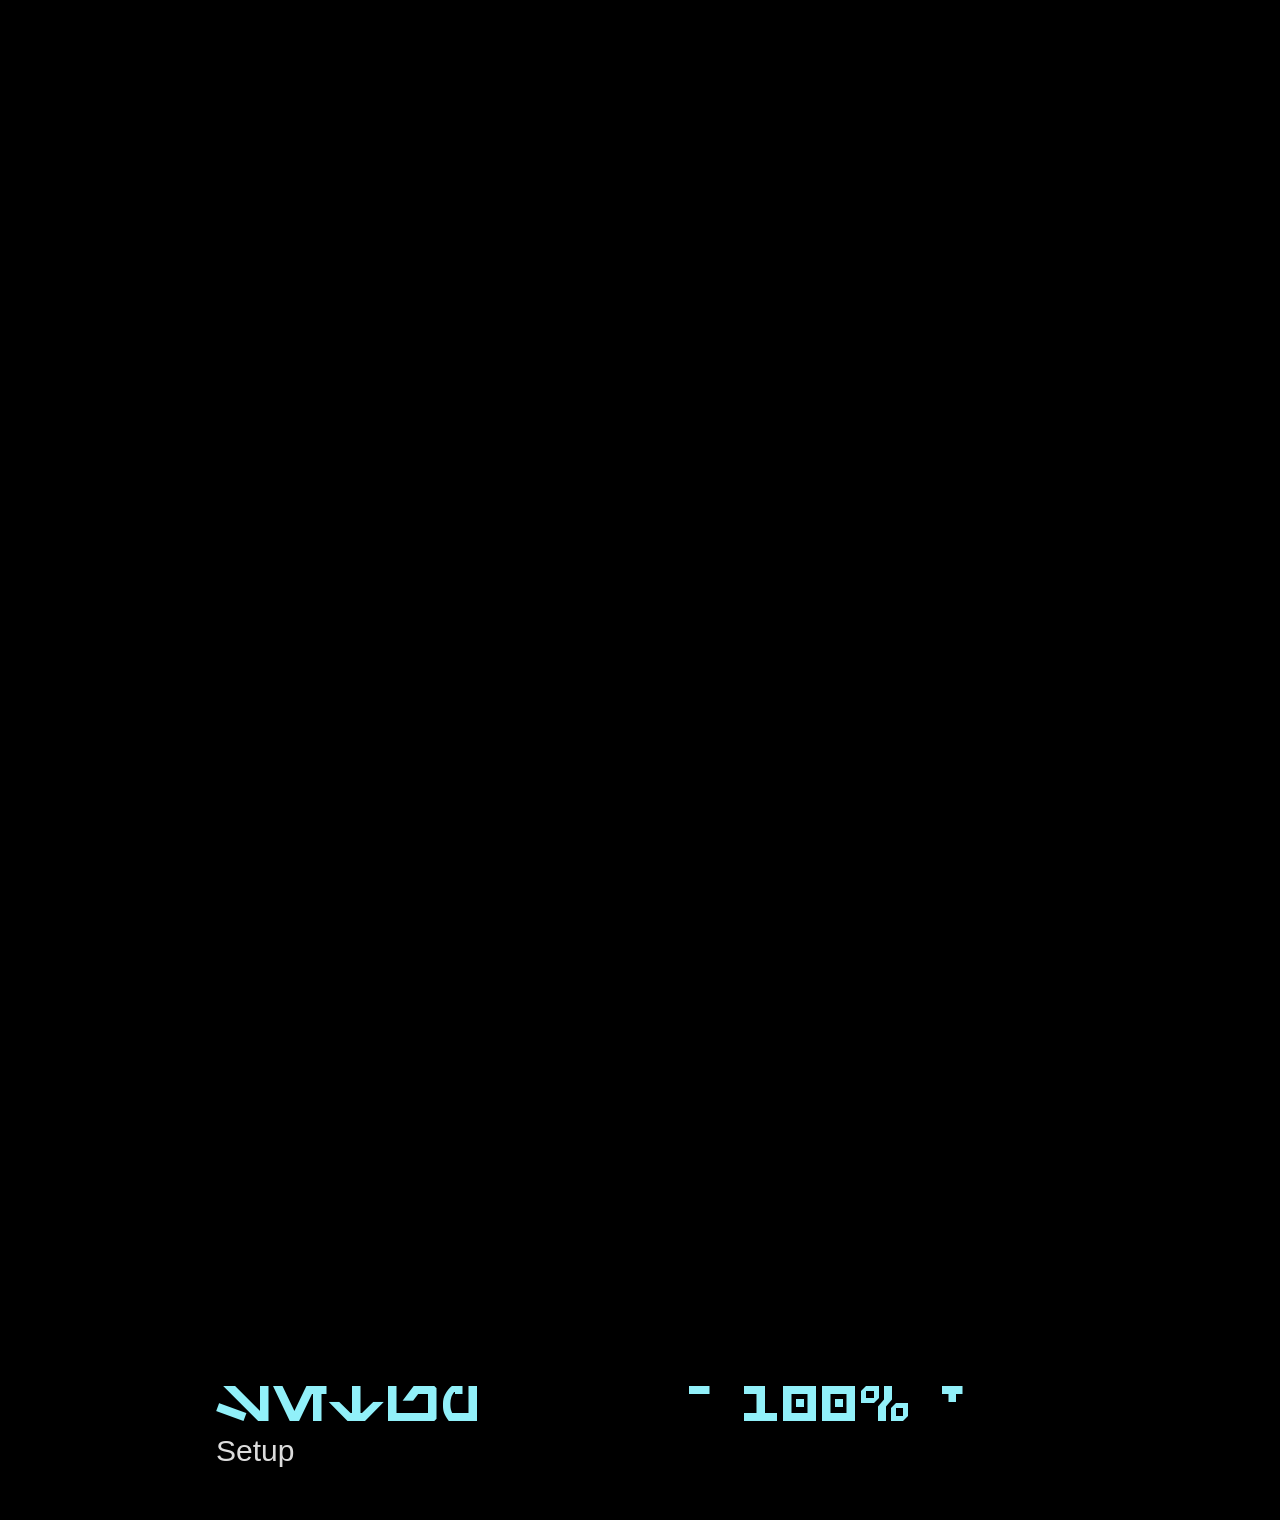
<file: index.html>
<!DOCTYPE HTML PUBLIC "-//W3C//DTD HTML 4.01//EN" "http://www.w3.org/TR/html4/strict.dtd">
<html>
<head>
  <title>Nemik's Manifesto by the.rebel.agent — Typewriter v6.5</title>
  <link rel="stylesheet" href="stylesheet.css">
  <script src="scripts.js" defer></script>
</head>
<body id="body" onload="setup();">
  <div class="DivManifestoOffset" id="DivManifestoOffset"></div>

  <!-- ORIGINAL TOP WINDOW -->
  <table id="TableThinWindow" class="TableThinWindow">
    <tr><td class="TableThinWindowCell"><div id="bars" class="bars"></div></td></tr>
    <tr><td class="TableThinWindowCellSeparator"></td></tr>
    <tr><td id="TableThinWindowCellDown" class="TableThinWindowCellDown"><div id="barsDown" class="barsDown"></div></td></tr>
  </table>

  <div class="DivManifestoSeparator"></div>

  <!-- MAIN LAYOUT -->
  <table class="TableManifestoText">
    <tr>
      <td class="TableManifestoMarqueeCell">
        <!-- Wrapper makes it easy to absolutely-position the overlay on top -->
        <div class="PlayWrap" id="PlayWrap">
          <!-- Keep marquee for sizing; JS disables its auto-scroll -->
          <marquee id="ManifestoMarqueeText" class="ManifestoMarqueeText" direction="up" scrollamount="0">
            <div id="TypewriterOut"></div>
          </marquee>

          <!-- Transparent click target covering the whole trapezoid window -->
          <button id="PlayPauseOverlay" aria-label="Play/Pause"></button>
        </div>

        <!-- Hidden source content (unchanged) -->
        <div id="ManifestoSource" style="display:none">
          <p>There will<br> be times<br> when the<br> struggle<br> seems<br> impossible.<br> I know this<br> already.<br> Alone,<br> unsure,<br> dwarfed by<br> the scale of<br> the enemy.</p>
          <p>Remember<br> this. Freedom<br> is a pure<br> idea. It<br> occurs<br> spontaneously<br> and without<br> instruction.<br> Random acts<br> of insurrection<br> are occurring<br> constantly<br> throughout<br> the galaxy.<br> There are<br> whole armies,<br> battalions<br> that have no<br> idea that<br> they've<br> already<br> enlisted<br> in the cause.</p>
          <p>Remember that<br> the frontier<br> of the<br> Rebellion<br> is everywhere.<br> And even the<br> smallest<br> act of<br> insurrection<br> pushes our<br> lines forward.</p>
          <p>And then<br> remember this.<br> The Imperial<br> need for<br> control is<br> so desperate<br> because it<br> is so<br> unnatural.<br> Tyranny<br> requires<br> constant<br> effort.<br> It breaks,<br> it leaks.<br> Authority is<br> brittle.<br> Oppression<br> is the mask<br> of fear.</p>
          <p>Remember that.<br> And know this,<br> the day will<br> come when<br> all these<br> skirmishes<br> and battles,<br> these moments<br> of defiance<br> will have<br> flooded the<br> banks of the<br> Empire's<br> authority and<br> then there<br> will be one<br> too many.<br> One single<br> thing will<br> break the<br> siege.</p>
          <p>Remember this.<br> Try.</p>
        </div>
      </td>
      <td class="TableManifestoTextCell">
        <table id="TableSymbolA" class="TableSymbolA" onclick="reset();"><tr><td class="TableSymbolCell"></td></tr></table>
      </td>
      <td class="TableManifestoTextCell">
        <table id="TableSymbolB" class="TableSymbolB"><tr><td class="TableSymbolCell"></td></tr></table>
      </td>
      <td class="TableManifestoEmptyTextCell">&nbsp;</td>
    </tr>
  </table>

  <div class="DivSetupSeparator"></div>

  <table class="TableSetup">
    <tr>
      <td><a href="setup.html">Setup</a><span class="SpanLabel">Setup</span>&nbsp;&nbsp;</td>
      <td>&nbsp;&nbsp;&nbsp;</td>
      <td class="TableZoomCell">
        <a href="#" target="_self" onclick="zoomIn();">-</a>
        <span id="zoom">&nbsp;</span>
        <a href="#" target="_self" onclick="zoomOut();">+</a>
      </td>
    </tr>
  </table>

  <!-- AUDIO (remote URLs set by scripts.js) -->
  <audio preload="none" id="NemiksManifestoAudio" onended="onAudioEnded();">
    <source id="NemiksManifestoAudioSource" src="" type="audio/mpeg"></source>
  </audio>
</body>
</html>
</file>
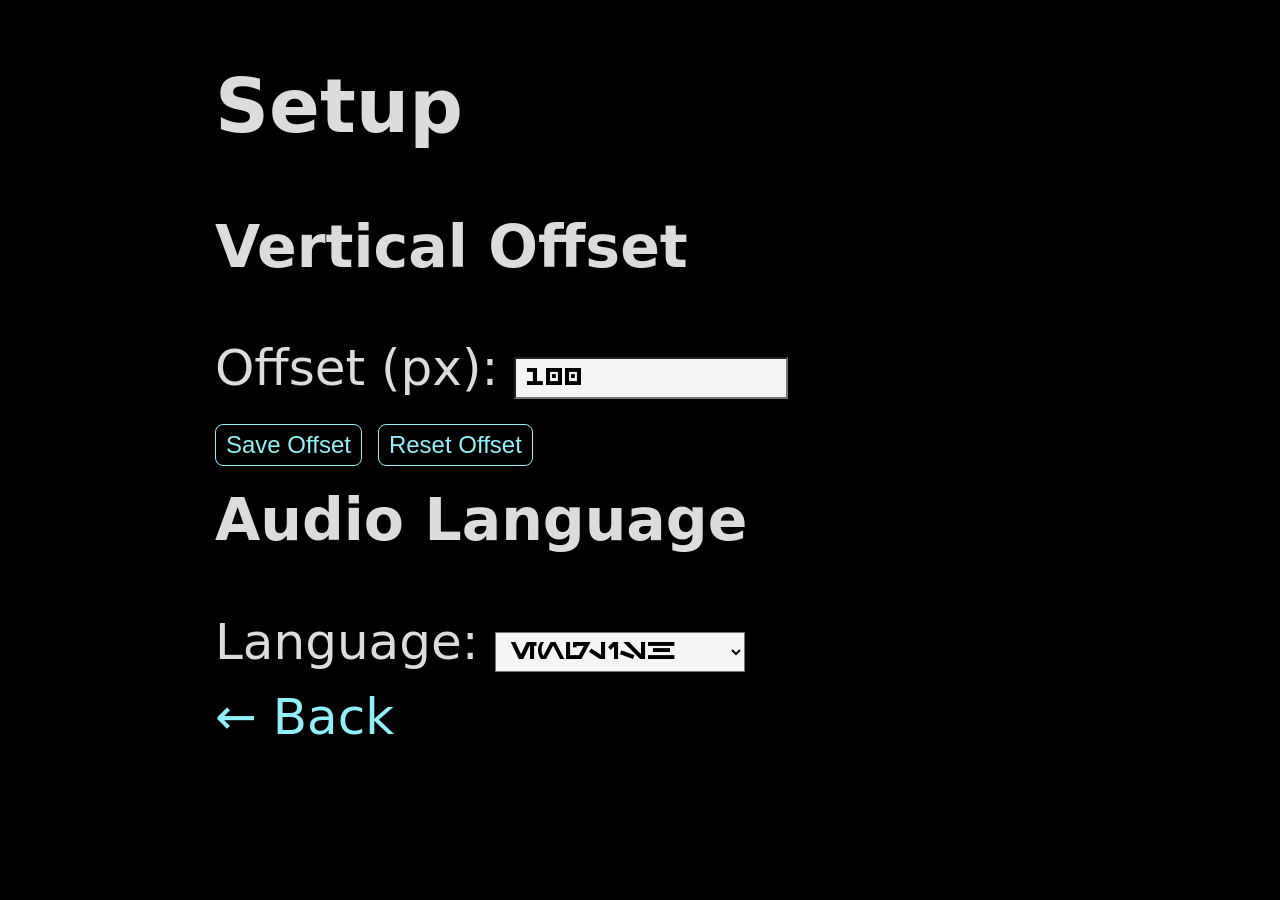
<file: setup.html>
<!DOCTYPE html>
<html>
<head>
  <meta charset="utf-8">
  <title>Setup — Nemik's Manifesto</title>
  <link rel="stylesheet" href="stylesheet.css">
  <script src="scripts.js" defer></script>
  <style>
    body { font-family: system-ui, sans-serif; color: gainsboro; background:#000; }
    .wrap { max-width: 850px; margin: 40px auto; }
    input, select, button { font-size: 24px; padding: 6px 10px; }
    a { color: rgb(145, 240, 249); }
    button { background: transparent; border: 1px solid rgb(145,240,249); border-radius: 8px; color: rgb(145,240,249); }
  </style>
</head>
<body onload="loadSetup();">
  <div class="wrap">
    <h2>Setup</h2>
    <h3>Vertical Offset</h3>
    <label for="offset">Offset (px):</label>
    <input id="offset" type="number" step="1" value="100">
    <div style="margin-top:8px;">
      <button onclick="saveOffset()">Save Offset</button>
      <button onclick="resetOffset()">Reset Offset</button>
    </div>

    <h3 style="margin-top:20px;">Audio Language</h3>
    <label for="audioLanguage">Language:</label>
    <select id="audioLanguage" onchange="saveAudioLanguage()">
      <option value="0">English</option>
      <option value="1">Spanish</option>
    </select>

    <div style="margin-top:16px;">
      <a href="index.html">← Back</a>
    </div>
  </div>
</body>
</html>
</file>
<file: stylesheet.css>
/*
Karis Nemik's Manifesto Firware
Created by Diego J. Arevalo.
2023 v 1.1
*/

:root{
  --mid-gap: 20px;         /* ← tweak this number to taste */
  --bar-max: 65px;         /* current max height from keyframes */
}

@font-face {
    font-family: 'Aurebesh';
    src: url('AurebeshAF.woff2') format('woff2');
}

body {
    color: rgb(145, 240, 249);
    font-family: Aurebesh;
    font-size: 50px;
    margin: 0px;
    background-color: black;
}

.SpanSetupLabel {
    display: flex;
    vertical-align: middle;
    height: 55px;
}

.SpanLabel {
    font-family: 'Segoe UI', Tahoma, Geneva, Verdana, sans-serif;
    font-size: 30px;
    vertical-align: top;
    height: 30px;
    display: flex;
    color: gainsboro;
}

a:hover { color: rgb(145, 240, 249); font-weight: 600; }
a:link, a:visited { color: rgb(145, 240, 249); text-decoration: none; }

.TableThinWindow { border-spacing: 0; border-collapse: collapse; margin-left: auto; margin-right: auto; width: 850px; }
.TableThinWindowCell { height: 0px; }
.TableThinWindowCellSeparator { height: var(--mid-gap); }

/* was 700px */
.TableManifestoText {
    border-spacing: 0;
    border-collapse: collapse;
    border: 0;
    margin-left: auto;
    margin-right: auto;
    width: 850px;
    height: 910px;   /* +210px = +3 lines */
}

.TableManifestoMarqueeCell {
    color: rgb(145, 240, 249);
    height: 100px;
    font-size: 50px;
    width: 588px;
    line-height: 70px;
}

/* OVERLAY WRAP + CLICK TARGET */
.PlayWrap { position: relative; }
#PlayPauseOverlay {
    position: absolute;
    inset: 0;               /* full coverage */
    background: transparent;
    border: 0;
    cursor: pointer;
    z-index: 3;
    /* optional: show a very faint hit-area when debugging */
    /* outline: 1px dashed rgba(145,240,249,0.15); */
}

/* was height: 700px; plus padding-bottom: 60px later */
.ManifestoMarqueeText {
    height: 900px;     /* +210px = +3 lines */
    padding-bottom: 0; /* ensure the extra height actually shows text */
    box-sizing: border-box;
}

.TableManifestoTextCell { padding-top: 30px; vertical-align: top; width: 121px; }
.TableZoomCell { vertical-align: top; }
.TableManifestoEmptyTextCell { width: 10px; }

.TableSymbolA {
    padding: 20px;
    width: 70px;
    height: 240px;
    background: rgb(145, 240, 249);
    border-radius: 10px;
    margin-left: 45px; /* Move left glyph slightly right */
}
.TableSymbolB {
    border-spacing: 0;
    padding-top: 20px; padding-left: 20px; padding-bottom: 0; padding-right: 0;
    width: 59px; height: 199px;
    background: rgb(145, 240, 249);
    border-radius: 10px;
}
.TableSymbolCell { background: black; }

.DivManifestoOffset { margin-left: auto; margin-right: auto; width: 850px; height: 0x; }
.DivSetupSeparator { margin-left: auto; margin-right: auto; width: 850px; height: 115px; }
.DivManifestoSeparator { margin-left: auto; margin-right: auto; width: 850px; height: 215px; }

.TableSetup { border-spacing: 0; border-collapse: collapse; margin-left: auto; margin-right: auto; width: 850px; }

input, select, option { font-size: 40px; font-family: Aurebesh; width: 250px; background-color: whitesmoke; }

#bars, #barsDown { position: relative; bottom: -34px; }
.bar, .barDown {
    bottom: 0; height: 0; position: absolute; width: 15px;
    animation: sound 500ms infinite alternate;
}
.bar { background: rgb(145, 240, 249); }
/* CHANGED: make bottom bars cyan to match top */
.barDown { background: rgb(145, 240, 249); }

/* NEW: mirror bottom bars so they originate from the midline */
#barsDown { transform: scaleY(-1); transform-origin: top center; }

@keyframes sound {
  0%   { height: 0; }
  100% { height: calc(var(--bar-max) - (var(--mid-gap) / 2)); }}

/* barDown placements */
.barDown:nth-child(1) { left: 0px; animation-duration: 250ms; }
.barDown:nth-child(2) { left: 19px; animation-duration: 330ms; }
.barDown:nth-child(3) { left: 38px; animation-duration: 121ms; }
.barDown:nth-child(4) { left: 57px; animation-duration: 200ms; }
.barDown:nth-child(5) { left: 76px; animation-duration: 400ms; }
.barDown:nth-child(6) { left: 95px; animation-duration: 190ms; }
.barDown:nth-child(7) { left: 114px; animation-duration: 210ms; }
.barDown:nth-child(8) { left: 133px; animation-duration: 289ms; }
.barDown:nth-child(9) { left: 152px; animation-duration: 330ms; }
.barDown:nth-child(10){ left: 171px; animation-duration: 150ms; }
.barDown:nth-child(11){ left: 190px; animation-duration: 174ms; }
.barDown:nth-child(12){ left: 209px; animation-duration: 220ms; }
.barDown:nth-child(13){ left: 228px; animation-duration: 245ms; }
.barDown:nth-child(14){ left: 247px; animation-duration: 258ms; }
.barDown:nth-child(15){ left: 266px; animation-duration: 100ms; }
.barDown:nth-child(16){ left: 285px; animation-duration: 227ms; }
.barDown:nth-child(17){ left: 304px; animation-duration: 315ms; }
.barDown:nth-child(18){ left: 323px; animation-duration: 419ms; }
.barDown:nth-child(19){ left: 342px; animation-duration: 280ms; }
.barDown:nth-child(20){ left: 361px; animation-duration: 345ms; }
.barDown:nth-child(21){ left: 380px; animation-duration: 487ms; }
.barDown:nth-child(22){ left: 399px; animation-duration: 342ms; }
.barDown:nth-child(23){ left: 418px; animation-duration: 256ms; }
.barDown:nth-child(24){ left: 437px; animation-duration: 287ms; }
.barDown:nth-child(25){ left: 456px; animation-duration: 315ms; }
.barDown:nth-child(26){ left: 475px; animation-duration: 223ms; }
.barDown:nth-child(27){ left: 494px; animation-duration: 112ms; }
.barDown:nth-child(28){ left: 513px; animation-duration: 456ms; }
.barDown:nth-child(29){ left: 532px; animation-duration: 122ms; }
.barDown:nth-child(30){ left: 551px; animation-duration: 217ms; }
.barDown:nth-child(31){ left: 570px; animation-duration: 322ms; }
.barDown:nth-child(32){ left: 589px; animation-duration: 225ms; }
.barDown:nth-child(33){ left: 608px; animation-duration: 142ms; }
.barDown:nth-child(34){ left: 627px; animation-duration: 268ms; }
.barDown:nth-child(35){ left: 646px; animation-duration: 319ms; }
.barDown:nth-child(36){ left: 665px; animation-duration: 287ms; }
.barDown:nth-child(37){ left: 684px; animation-duration: 133ms; }
.barDown:nth-child(38){ left: 703px; animation-duration: 145ms; }
.barDown:nth-child(39){ left: 722px; animation-duration: 320ms; }
.barDown:nth-child(40){ left: 741px; animation-duration: 342ms; }
.barDown:nth-child(41){ left: 760px; animation-duration: 435ms; }
.barDown:nth-child(42){ left: 779px; animation-duration: 269ms; }
.barDown:nth-child(43){ left: 798px; animation-duration: 319ms; }
.barDown:nth-child(44){ left: 817px; animation-duration: 217ms; }
.barDown:nth-child(45){ left: 836px; animation-duration: 260ms; }

/* bar placements */
.bar:nth-child(1) { left: 0px;   animation-duration: 330ms; }
.bar:nth-child(2) { left: 19px;  animation-duration: 240ms; }
.bar:nth-child(3) { left: 38px;  animation-duration: 231ms; }
.bar:nth-child(4) { left: 57px;  animation-duration: 158ms; }
.bar:nth-child(5) { left: 76px;  animation-duration: 214ms; }
.bar:nth-child(6) { left: 95px;  animation-duration: 327ms; }
.bar:nth-child(7) { left: 114px; animation-duration: 341ms; }
.bar:nth-child(8) { left: 133px; animation-duration: 419ms; }
.bar:nth-child(9) { left: 152px; animation-duration: 487ms; }
.bar:nth-child(10){ left: 171px; animation-duration: 242ms; }
.bar:nth-child(11){ left: 190px; animation-duration: 174ms; }
.bar:nth-child(12){ left: 209px; animation-duration: 320ms; }
.bar:nth-child(13){ left: 228px; animation-duration: 207ms; }
.bar:nth-child(14){ left: 247px; animation-duration: 458ms; }
.bar:nth-child(15){ left: 266px; animation-duration: 200ms; }
.bar:nth-child(16){ left: 285px; animation-duration: 227ms; }
.bar:nth-child(17){ left: 304px; animation-duration: 141ms; }
.bar:nth-child(18){ left: 323px; animation-duration: 319ms; }
.bar:nth-child(19){ left: 342px; animation-duration: 180ms; }
.bar:nth-child(20){ left: 361px; animation-duration: 242ms; }
.bar:nth-child(21){ left: 380px; animation-duration: 187ms; }
.bar:nth-child(22){ left: 399px; animation-duration: 242ms; }
.bar:nth-child(23){ left: 418px; animation-duration: 462ms; }
.bar:nth-child(24){ left: 437px; animation-duration: 267ms; }
.bar:nth-child(25){ left: 456px; animation-duration: 342ms; }
.bar:nth-child(26){ left: 475px; animation-duration: 223ms; }
.bar:nth-child(27){ left: 494px; animation-duration: 242ms; }
.bar:nth-child(28){ left: 513px; animation-duration: 133ms; }
.bar:nth-child(29){ left: 532px; animation-duration: 422ms; }
.bar:nth-child(30){ left: 551px; animation-duration: 237ms; }
.bar:nth-child(31){ left: 570px; animation-duration: 132ms; }
.bar:nth-child(32){ left: 589px; animation-duration: 215ms; }
.bar:nth-child(33){ left: 608px; animation-duration: 342ms; }
.bar:nth-child(34){ left: 627px; animation-duration: 168ms; }
.bar:nth-child(35){ left: 646px; animation-duration: 219ms; }
.bar:nth-child(36){ left: 665px; animation-duration: 327ms; }
.bar:nth-child(37){ left: 684px; animation-duration: 423ms; }
.bar:nth-child(38){ left: 703px; animation-duration: 222ms; }
.bar:nth-child(39){ left: 722px; animation-duration: 300ms; }
.bar:nth-child(40){ left: 741px; animation-duration: 212ms; }
.bar:nth-child(41){ left: 760px; animation-duration: 135ms; }
.bar:nth-child(42){ left: 779px; animation-duration: 215ms; }
.bar:nth-child(43){ left: 798px; animation-duration: 319ms; }
.bar:nth-child(44){ left: 817px; animation-duration: 237ms; }
.bar:nth-child(45){ left: 836px; animation-duration: 150ms; }

/* Cursor base (blinking block) */
.cursor{
  display:inline-block;
  width:0.6ch;
  height:1em;
  background: currentColor;
  vertical-align:-0.1em;
  animation: blink 1.4s steps(1,end) infinite;
}
@keyframes blink { 50% { opacity: 0; } }

/* Typing window breathing room */
.ManifestoMarqueeText { padding-bottom: 60px; box-sizing: border-box; }

/* Typewriter lines */
.twline { display:block; overflow-wrap:anywhere; word-break:normal; }

/* Tighten only problem ranges to avoid overrun */
.line-14, .line-15, .line-16, .line-17, .line-18, .line-19, .line-20,
.line-25, .line-26, .line-27, .line-28, .line-29, .line-30, .line-31,
.line-36, .line-37, .line-38, .line-39, .line-40, .line-41, .line-42,
.line-43, .line-44, .line-45, .line-46, .line-47, .line-48, .line-49,
.line-50, .line-51, .line-52, .line-53, .line-54, .line-55, .line-56,
.line-57, .line-58, .line-59, .line-60, .line-61, .line-62, .line-63,
.line-64, .line-65, .line-66, .line-67 {
  font-size: 0.96em;
  letter-spacing: 0.01em;
  word-spacing: 0.04em;
  line-height: 1.36;
}
/* === Clip bottom-right corner of the screen === */
.PlayWrap {
  position: relative;
  overflow: hidden;

  clip-path: polygon(
    0% 0%,
    100% 0%,
    100% 54%,
    36% 100%,
    0% 100%
  );
  -webkit-clip-path: polygon(
    0% 0%, 100% 0%, 100% 54%, 36% 100%, 0% 100%
  );
}

/* Letter wipe-in effect (per-character) */
@keyframes wipeMask {
  from { -webkit-mask-position: 120% 0; mask-position: 120% 0; }
  to   { -webkit-mask-position: 0 0;    mask-position: 0 0; }
}

/* This span wraps only the newest character */
.wipe {
  display: inline-block;

  /* A soft-edged reveal from left → right */
  -webkit-mask-image: linear-gradient(90deg, #000 70%, rgba(0,0,0,0) 100%);
  mask-image: linear-gradient(90deg, #000 70%, rgba(0,0,0,0) 100%);

  -webkit-mask-size: 200% 100%;
  mask-size: 200% 100%;

  -webkit-mask-position: 120% 0;
  mask-position: 120% 0;

  animation: wipeMask 160ms ease-out forwards;
}

/* ===== Cursor visibility states ===== */
/* Hidden while typing */
.cursor { visibility: hidden; }
/* Visible when paused or after finishing */
.state-paused .cursor,
.state-finished .cursor { visibility: visible; }
/* Optional: stop blinking on finished */
/* .state-finished .cursor { animation: none; } */

/* ---- Cursor toggle tied directly to the audio element ---- */
/* Show the cursor when the audio is paused (either manually paused or ended) */
html:has(#NemiksManifestoAudio:paused) .cursor {
  visibility: visible;
}

/* Hide the cursor while the audio is playing */
html:has(#NemiksManifestoAudio:not(:paused)) .cursor {
  visibility: hidden;
}
/* Ensure the cursor shows & blinks as soon as typing finishes, even if audio keeps playing */
.state-finished .cursor {
  visibility: visible !important;
  animation: blink 1.4s steps(1,end) infinite;
}
</file>
